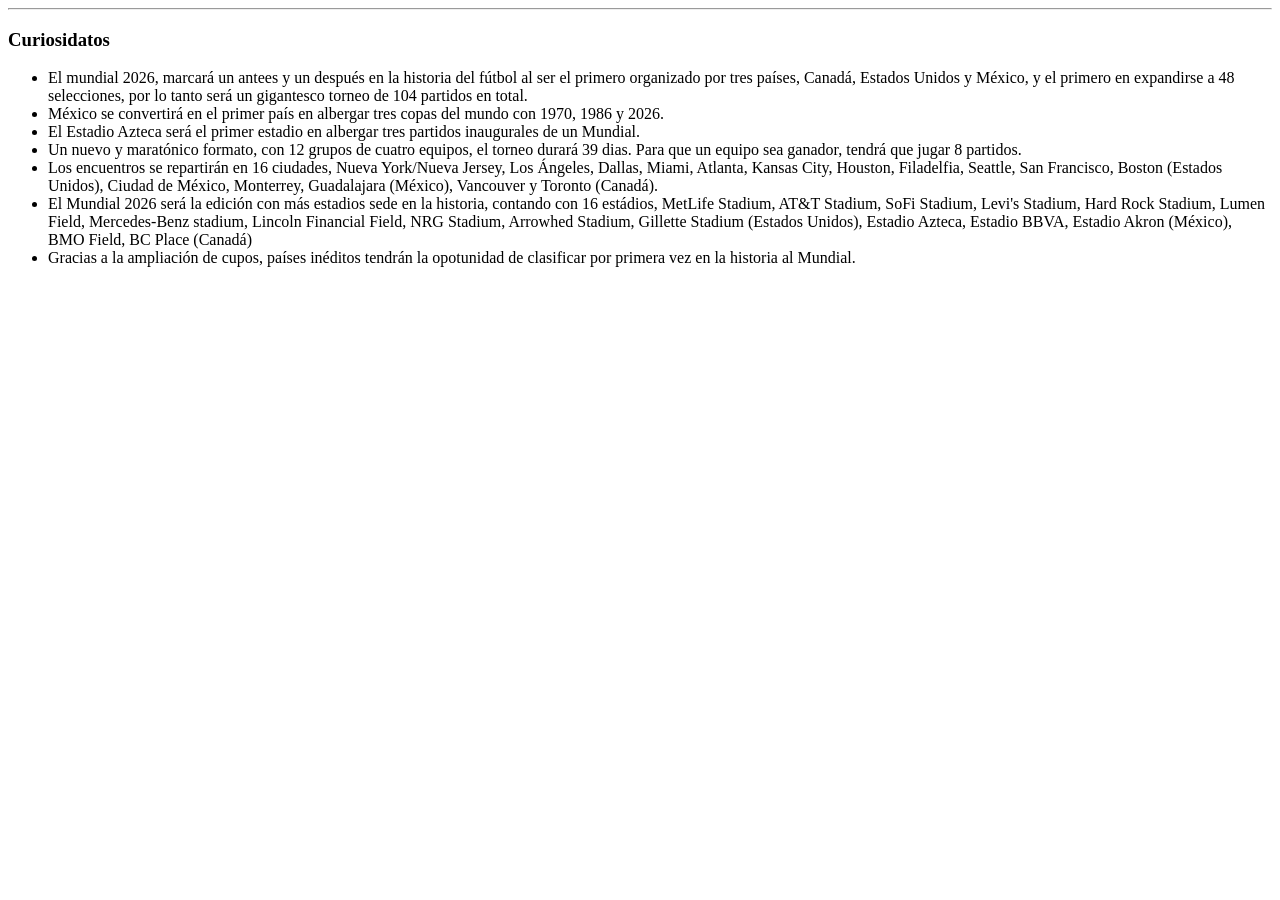
<file: index2.html>
<!DOCTYPE html>
<html lang="en">
<head>
    <meta charset="UTF-8">
    <meta http-equiv="X-UA-Compatible" content="IE=edge">
    <meta name="viewport" content="width=device-width, initial-scale=1.0">
    <title>Mundial 2026</title>
</head>
<body>
    <main>
        <hr>
        <h3>Curiosidatos</h3>
        <ul>
        <li>El mundial 2026, marcará un antees y un después en la historia del fútbol al ser el primero organizado por tres países, Canadá, Estados Unidos y México, y el primero en expandirse a 48 selecciones, por lo tanto será un gigantesco torneo de 104 partidos en total. </li>
        <li>México se convertirá en el primer país en albergar tres copas del mundo con 1970, 1986 y 2026.</li>
        <li>El Estadio Azteca será el primer estadio en albergar tres partidos inaugurales de un Mundial.</li>
        <li>Un nuevo y maratónico formato, con 12 grupos de cuatro equipos, el torneo durará 39 dias. Para que un equipo sea ganador, tendrá que jugar 8 partidos.</li> 
        <li>Los encuentros se repartirán en 16 ciudades, Nueva York/Nueva Jersey, Los Ángeles, Dallas, Miami, Atlanta, Kansas City, Houston, Filadelfia, Seattle, San Francisco, Boston (Estados Unidos), Ciudad de México, Monterrey, Guadalajara (México), Vancouver y Toronto (Canadá).</li>   
        <li>El Mundial 2026 será la edición con más estadios sede en la historia, contando con 16 estádios, MetLife Stadium, AT&T Stadium, SoFi Stadium, Levi's Stadium, Hard Rock Stadium, Lumen Field, Mercedes-Benz stadium, Lincoln Financial Field, NRG Stadium, Arrowhed Stadium, Gillette Stadium (Estados Unidos), Estadio Azteca, Estadio BBVA, Estadio Akron (México), BMO Field, BC Place (Canadá)</li>
        <li>Gracias a la ampliación de cupos, países inéditos tendrán la opotunidad de clasificar por primera vez en la historia al Mundial.</li>
        <ul>
    </main>
</body>
</html>
</file>
